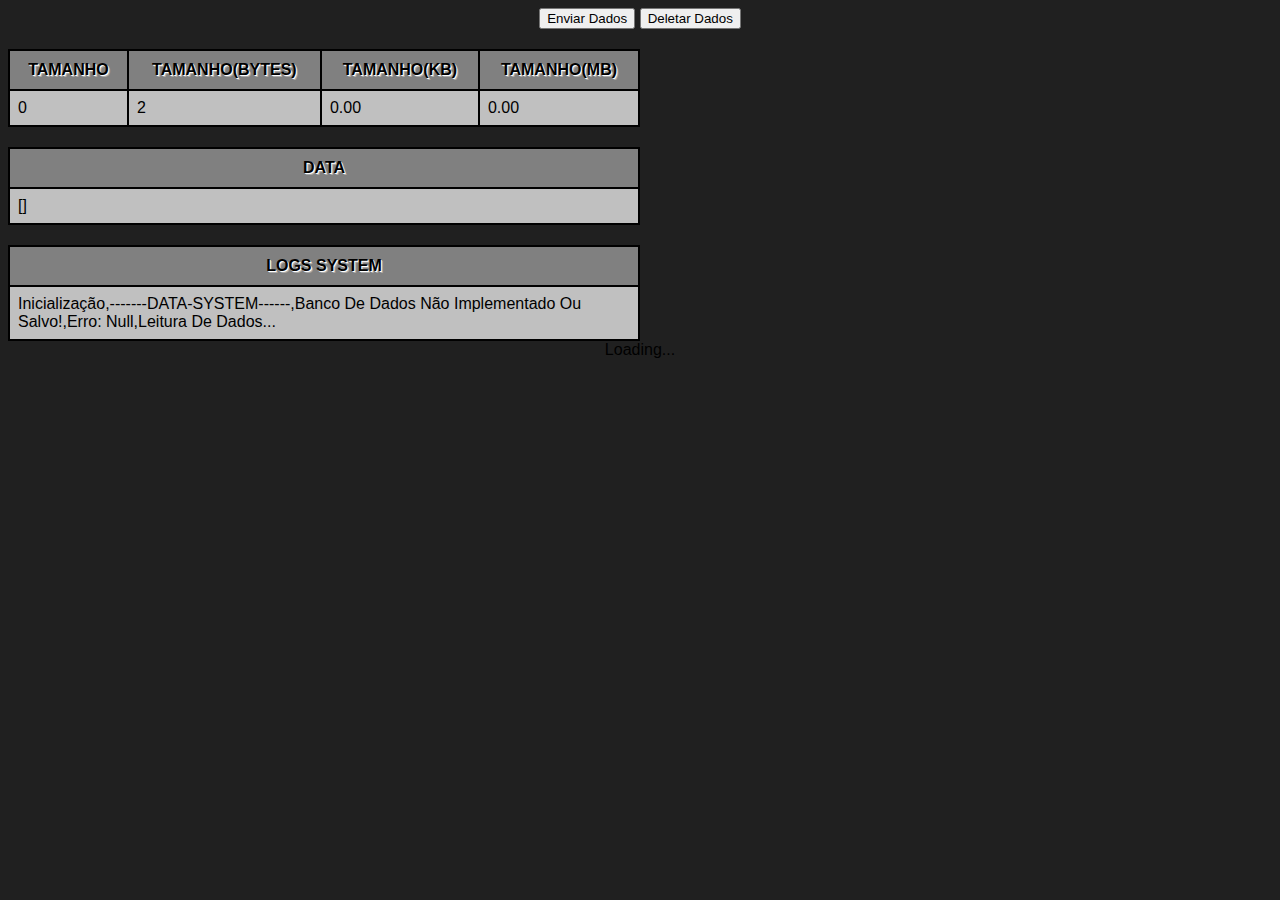
<file: index.html>
<html lang="pt-BR">
  <head>
    <meta charset="utf-8" />
    <meta http-equiv="Refresh" content="60" />
    <meta name="viewport" content="width=device-width, initial-scale=0.7" />
    <links></links>
    <link rel="stylesheet" href="./src/css/sys.css" />
    <seo>
    <meta
      name="description"
      content=" SISTEMA QUE GERENCIA UM BANCO DE DADOS COM UMA ARRAY."/>
    <meta name="robots" content="index,follow" />
    <meta property="og:title" content="PINGOBRAS ARRAY DATABASE SYSTEM" />
    <meta property="og:type" content="System" />
    <meta property="og:url" content="https://pingobras-array-database-system.glitch.me" />
    <meta
      property="og:image"
      content=""/>
      
    <meta name="twitter:card" content="summary" />
    </seo>

    <title> DATA SYSTEM </title>
    
    <nav class="cabecalho copyright">
      <button
              id="btndev" 
              class="btnList btnNav "    
              onclick="window.location.href='enviar-dados.html'">
            Enviar Dados
          </button>
      
      <button    
              class="btnList btnNav " 
              onclick="window.location.href='deletar-dados.html'">
            Deletar Dados
          </button>
    </nav>
  </head>
  <body>
    <div class="site-altura">
      <div class="conteudo" role="main">
      
    
    
    
    
    <table>
    <tr>
      <th>TAMANHO</th>
      <th>TAMANHO(Bytes)</th>
      <th>TAMANHO(KB)</th>
      <th>TAMANHO(MB)</th>
    </tr>
    <tr>
      <td id="size">0</td>
      <td id="sizeBytes">0Bytes</td>
      <td id="sizeKB">0KB</td>
      <td id="sizeMB">0MB</td>
    </tr>
  </table>
        
        <table>
          <tr><th>DATA</th></tr>
          <tr><td id="data">[no data]</td></tr>
        </table>
        
        <table>
          <tr><th>Logs System</th></tr>
          <tr><td id="labelLogs">[no Logs]</td></tr>
        </table>
    
    
    <footer>
      <div class="links"></div>

      <div id="direitos" class="direitos">Loading...</div>
    </footer>
      </div></div>
  </body>
  <script src="./src/js/sys.js" defer></script>
  <script src="https://pingobras.glitch.me/js/links.js" defer></script>
  <script src="https://pingobras.glitch.me/js/copyright.js" defer></script>
  <host>
<!--     <script src="https://pingobras.glitch.me/js/load-host.js" defer></script> -->
    </host>
</html>
</file>
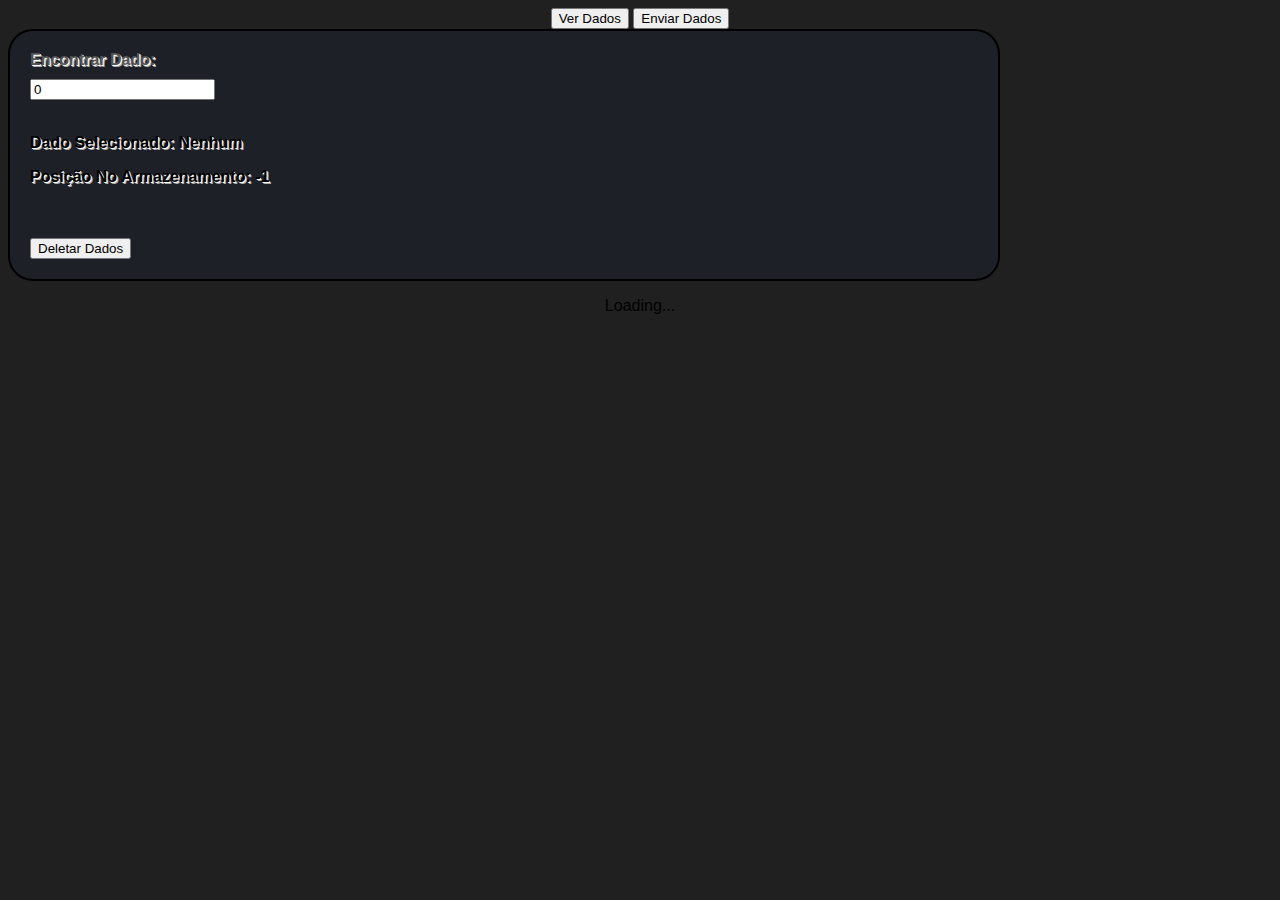
<file: deletar-dados.html>
<html lang="pt-BR">
  <head>
    <meta charset="utf-8" />
    <meta http-equiv="Refresh" content="60" />
    <meta name="viewport" content="width=device-width, initial-scale=0.7" />
    <links></links>
    <link rel="stylesheet" href="./src/css/sys.css" />

    <title> DATA SYSTEM DELETE </title>
    
    <nav class="cabecalho copyright">
      <button
              id="btndev" 
              class="btnList btnNav "    
              onclick="window.location.href='/'">
            Ver Dados
          </button>
      
      <button    
              class="btnList btnNav " 
              onclick="window.location.href='enviar-dados.html'">
            Enviar Dados
          </button>
    </nav>
  </head>
  <body>
    <div class="site-altura">
      <div class="conteudo" role="main">
    
    <form action="/" onsubmit="removeData()">
      <label>Encontrar Dado:</label>
      <input value="0" 
             placeholder="Digite o Nuemro da coluna onde o dado esta armazenado" 
             type="number" 
             id="find" 
             required>
      
      <br>
      <br>
      
      <p>Dado Selecionado: <js id="dadoSelect">Nenhum</js> </p>
      <p>Posição No Armazenamento: <js id="dadoPos">-1</js> </p>
      
      <br>
      <br>
 
    <button type="submit" id="submit">
      Deletar Dados
    </button>
    </form>
    
    
    <footer>
      <div class="links"></div>

      <div id="direitos" class="direitos">Loading...</div>
    </footer>
      </div></div>
  </body>
  <script src="./src/js/delete-sys.js" defer></script>
  <script src="https://pingobras.glitch.me/js/links.js" defer></script>
  <script src="https://pingobras.glitch.me/js/copyright.js" defer></script>
  <host>
<!--     <script src="https://pingobras.glitch.me/js/load-host.js" defer></script> -->
    </host>
</html>
</file>
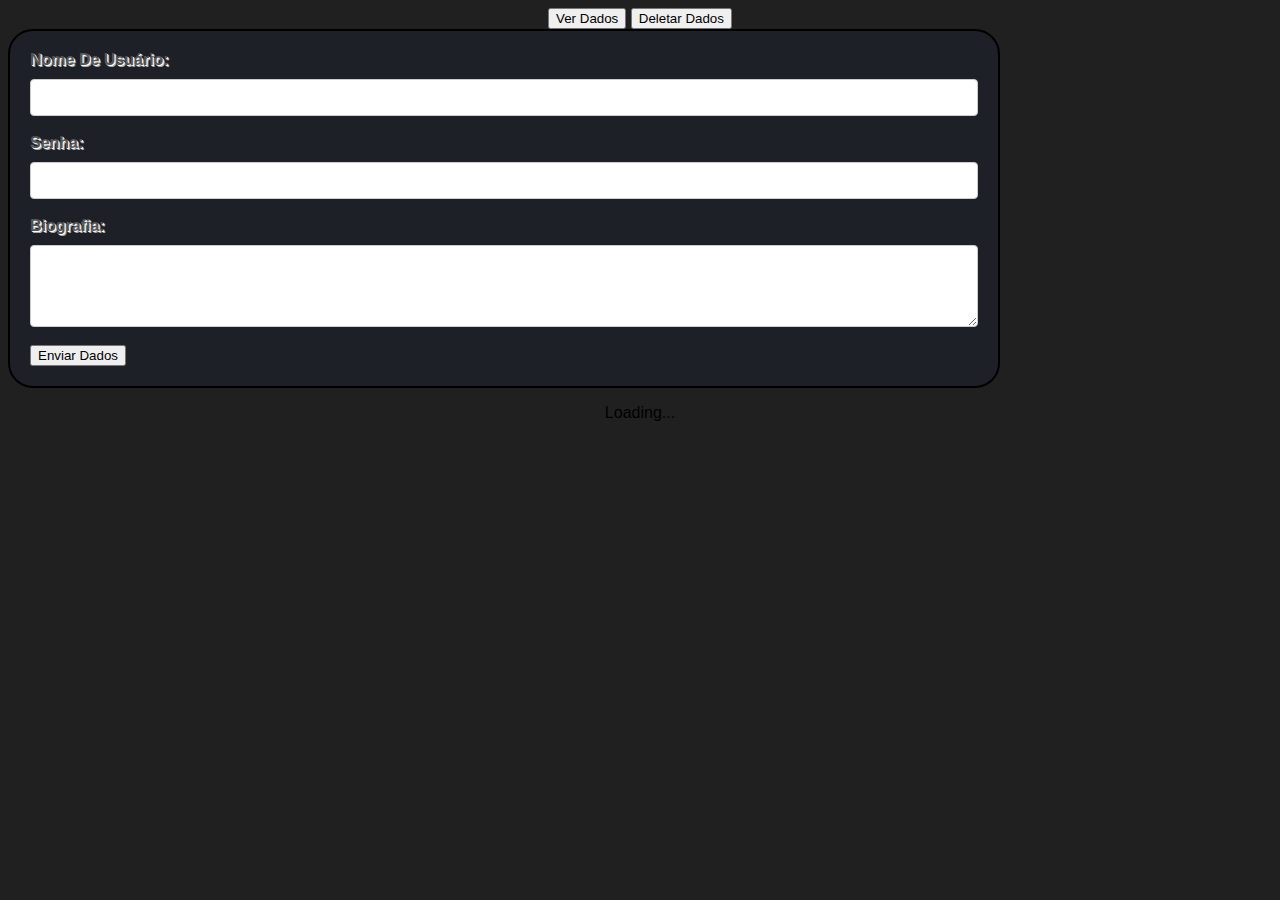
<file: enviar-dados.html>
<html lang="pt-BR">
  <head>
    <meta charset="utf-8" />
    <meta http-equiv="Refresh" content="60" />
    <meta name="viewport" content="width=device-width, initial-scale=0.7" />
    <links></links>
    <link rel="stylesheet" href="./src/css/sys.css" />

    <title> DATA SYSTEM POST</title>
    
    <nav class="cabecalho copyright">
      <button
              id="btndev" 
              class="btnList btnNav "    
              onclick="window.location.href='/'">
            Ver Dados
          </button>
      
      <button    
              class="btnList btnNav " 
              onclick="window.location.href='deletar-dados.html'">
            Deletar Dados
          </button>
    </nav>
  </head>
  <body>
    <div class="site-altura">
      <div class="conteudo" role="main">
      
    <form action="/" onsubmit="gerarDados()">
    <label for="username">Nome de Usuário:</label>
    <input type="text" id="user" name="username" required>
    <br><br>

    <label for="password">Senha:</label>
    <input type="password" id="senha" name="password" required>
    <br><br>

    <label for="biography">Biografia:</label>
    <textarea id="bio" name="biography" rows="4" cols="50"></textarea>
    <br><br>
 
    <button type="submit" id="submit">
      Enviar Dados
    </button>
    </form>
        
        
    <footer>
      <div class="links"></div>

      <div id="direitos" class="direitos">Loading...</div>
    </footer>
      </div></div>
  </body>
  <script src="./src/js/post-sys.js" defer></script>
  <script src="https://pingobras.glitch.me/js/links.js" defer></script>
  <script src="https://pingobras.glitch.me/js/copyright.js" defer></script>
  <host>
<!--     <script src="https://pingobras.glitch.me/js/load-host.js" defer></script> -->
    </host>
</html>
</file>
<file: src/css/sys.css>
body {
  font-family: Arial, sans-serif;
  background: #202020;
  text-align: center;
  text-transform: capitalize;
  align-items: center;
}

h2 {
  color: black;
  margin-bottom: 20px;
}

form {
  justify-content: center;
  align-items: center;
  display: block;
  border: 2px solid black;
  padding: 20px;
  border-radius: 25px;
  background-color: #1e2028;
  font-weight: 600;
  font-size: 16px;
  text-align: justify;
  text-transform: capitalize;
  text-shadow: rgb(255, 255, 255) 1px 1px 0px, rgb(170, 170, 170) 2px 2px 0px;
  width: 75%;
}

label {
  display: block;
  margin-bottom: 10px;
  color: #555;
}

input[type="text"],
input[type="password"],
textarea {
  width: 100%;
  padding: 10px;
  border: 1px solid #ccc;
  border-radius: 4px;
}

input[type="submit"] {
  background-color: #4caf50;
  color: white;
  padding: 10px 20px;
  border: none;
  border-radius: 4px;
  cursor: pointer;
}

table {
  border-collapse: collapse;
  width: 50% ;
  overflow: hidden;
  min-height: 50px;
  padding: 5px;
  margin-top: 20px;
  background-color: white;
  border: 2px solid black;

  text-align: left;
}
td {
  border: 2px solid black;
  padding: 8px;
  text-align: left;
  background: silver;
}

/*  cabecalho da tabela */
th {
  background-color: gray;
  color: black;
  padding: 10px;
  border: 2px solid black;
  font-weight: 600;
  text-transform: uppercase;
  text-align: center;
  text-shadow: rgb(255, 255, 255) 1px 1px 0px, rgb(170, 170, 170) 2px 2px 0px;
}
</file>
